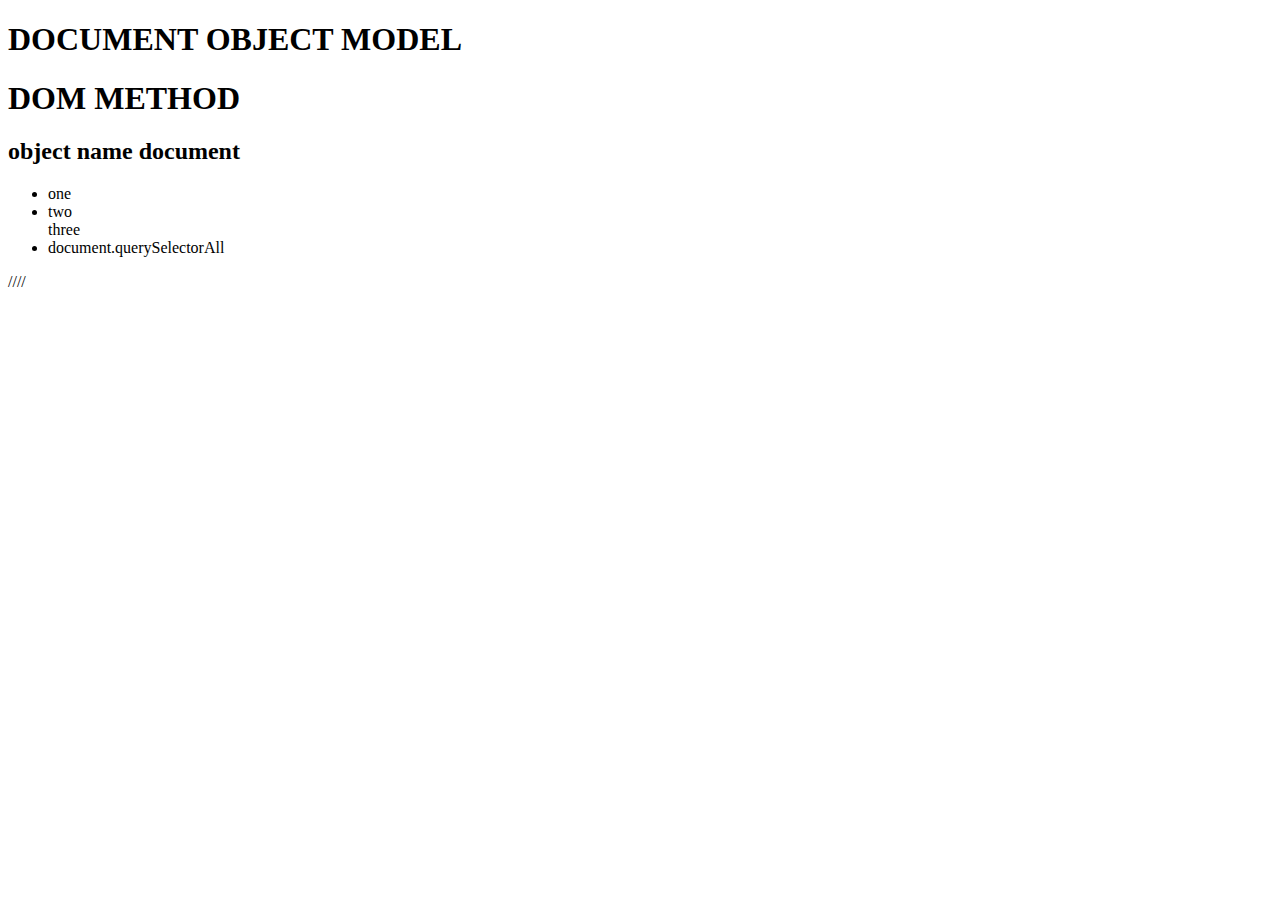
<file: index.html>
<!DOCTYPE html>
<html lang="en">
<head>
    <meta charset="UTF-8">
    <meta http-equiv="X-UA-Compatible" content="IE=edge">
    <meta name="viewport" content="width=device-width, initial-scale=1.0">
    <title>Document</title>
</head>
<body>
    <h1 id="hone" >DOCUMENT OBJECT MODEL</h1>
    <h1> DOM METHOD</h1>
    <H2>object name document</H2>
<ul>
    <li class="item">one</li>
    <li class="item">two</li>
    <lidocument.querySelector>three</lidocument.querySelector>
    <li>document.querySelectorAll</li>
</ul>
</body>
</html>


//<!-- document.querySelectorAll("h2").forEach(i=>i.style.color="red"
VM724:1 Uncaught SyntaxError: missing ) after argument list
document.querySelectorAll("h2").forEach(i=>i.style.color="red")
undefined
document.querySelectorAll("h1").forEach(i=>i.style.color="red")
undefined
document.querySelector("#hone").style.color="blue"
'blue'
document.querySelectorAll(".item").forEach(i=>i.style.color="cyan"
VM1164:1 Uncaught SyntaxError: missing ) after argument list
document.querySelectorAll(".item").forEach(i=>i.style.color="cyan")
undefined -->//
</file>
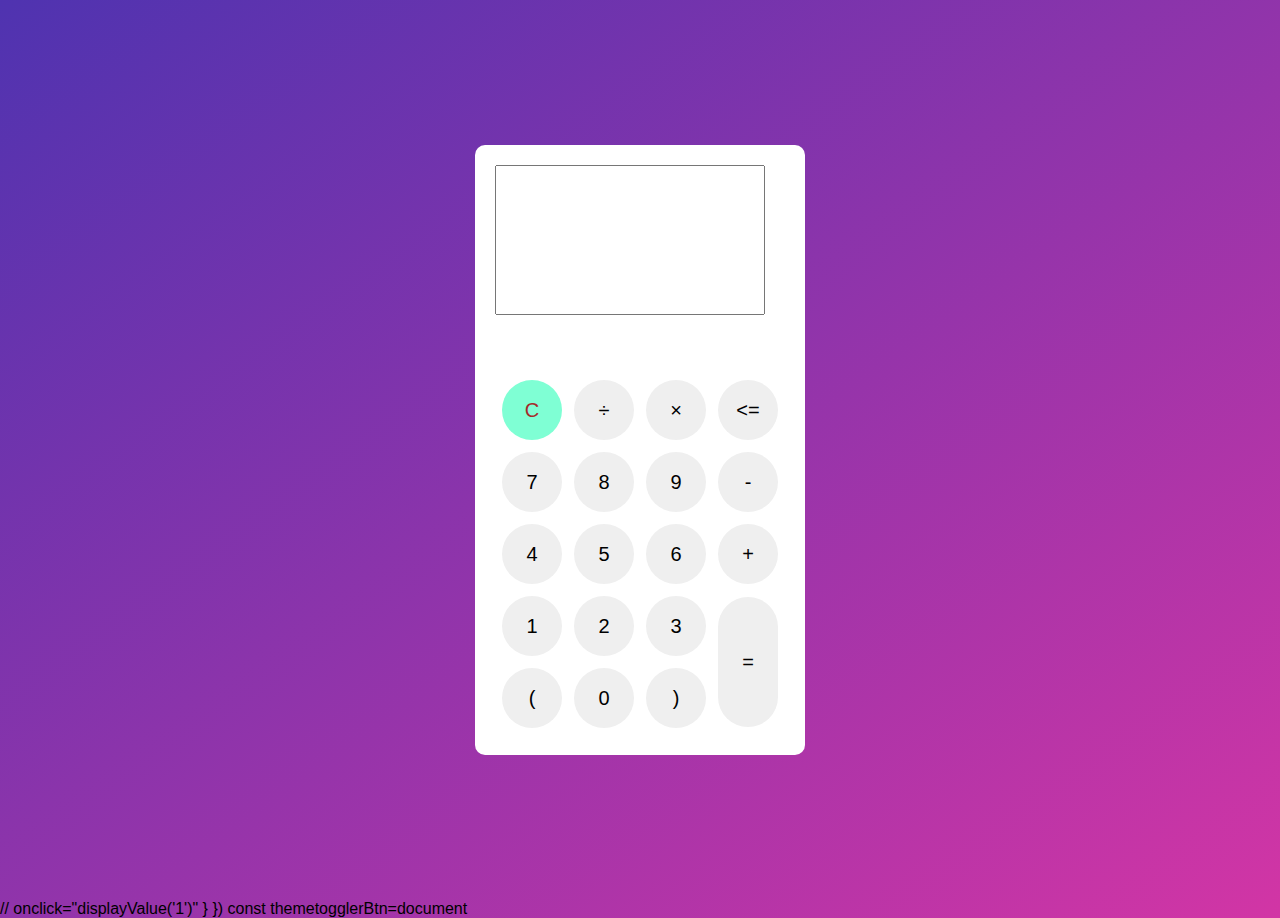
<file: calculator.html>
<!DOCTYPE html>
<html lang="en">
<head>
    <meta charset="UTF-8">
    <meta http-equiv="X-UA-Compatible" content="IE=edge">
    <meta name="viewport" content="width=device-width, initial-scale=1.0">
    <title>CALCULATOR</title>
    <link rel="stylesheet" href="style.css">
</head>
<body>
    <div class="container">
    <div class="calculator dark">
    <div class="theme-toggler-active">
        <i class="toggler-icon"></i>
    </div>
    <div class="display-screen">
        <div id="displayy">
            <input type="text" id="display">
        </div>
    </div>
    <div class="buttons">
        <table>
            <tr>
                <td><button class="btn-operator" id="clear"onclick="clearBox()">C</button></td>
                <td><button class="btn-operator" id="/"onclick="displayValue('/')">&divide;</button></td>
                <td><button class="btn-operator" id="*"onclick="displayValue('*')">&times;</button></td>
                <td><button class="btn-operator" id="backspace"onclick="backspace()"><=</button></td>

            </tr>
            <tr>
            <td><button class="btn-number" id="7"onclick="displayValue('7')">7</button></td>
            <td><button class="btn-number" id="8"onclick="displayValue('8')">8</button></td>
            <td><button class="btn-number" id="9"onclick="displayValue('9')">9</button></td>
            <td><button class="btn-operator" id="-"onclick="displayValue('-')">-</button></td>
        </tr>
        <tr>
            <td><button class="btn-number" id="4"onclick="displayValue('4')">4</button></td>
            <td><button class="btn-number" id="5"onclick="displayValue('5')">5</button></td>
            <td><button class="btn-number" id="6"onclick="displayValue('6')">6</button></td>
            <td><button class="btn-operator" id="+"onclick="displayValue('+')">+</button></td>
        </tr>
        <tr>
            <td><button class="btn-number" id="1" onclick="displayValue('1')">1</button></td>
            <td><button class="btn-number" id="2" onclick="displayValue('2')">2</button></td>
            <td><button class="btn-number" id="3"onclick="displayValue('3')">3</button></td>
            <td rowspan="2"><button class="btn-equal" id="equal"onclick="evaluateExpression()">=</button></td>
        </tr>
        <tr>
            <td><button class="btn-operator" id="(">(</button></td>
            <td><button class="btn-number" id="0"onclick="displayValue('0')">0</button></td>
            <td><button class="btn-operator" id="(">)</button></td>

        </tr>
        </table>
    </div>
    </div>
    </div>

        // onclick="displayValue('1')"
        }
    })
    const themetogglerBtn=document
</script>
</body>
<script src="./script.js"></script>
</html>
</file>
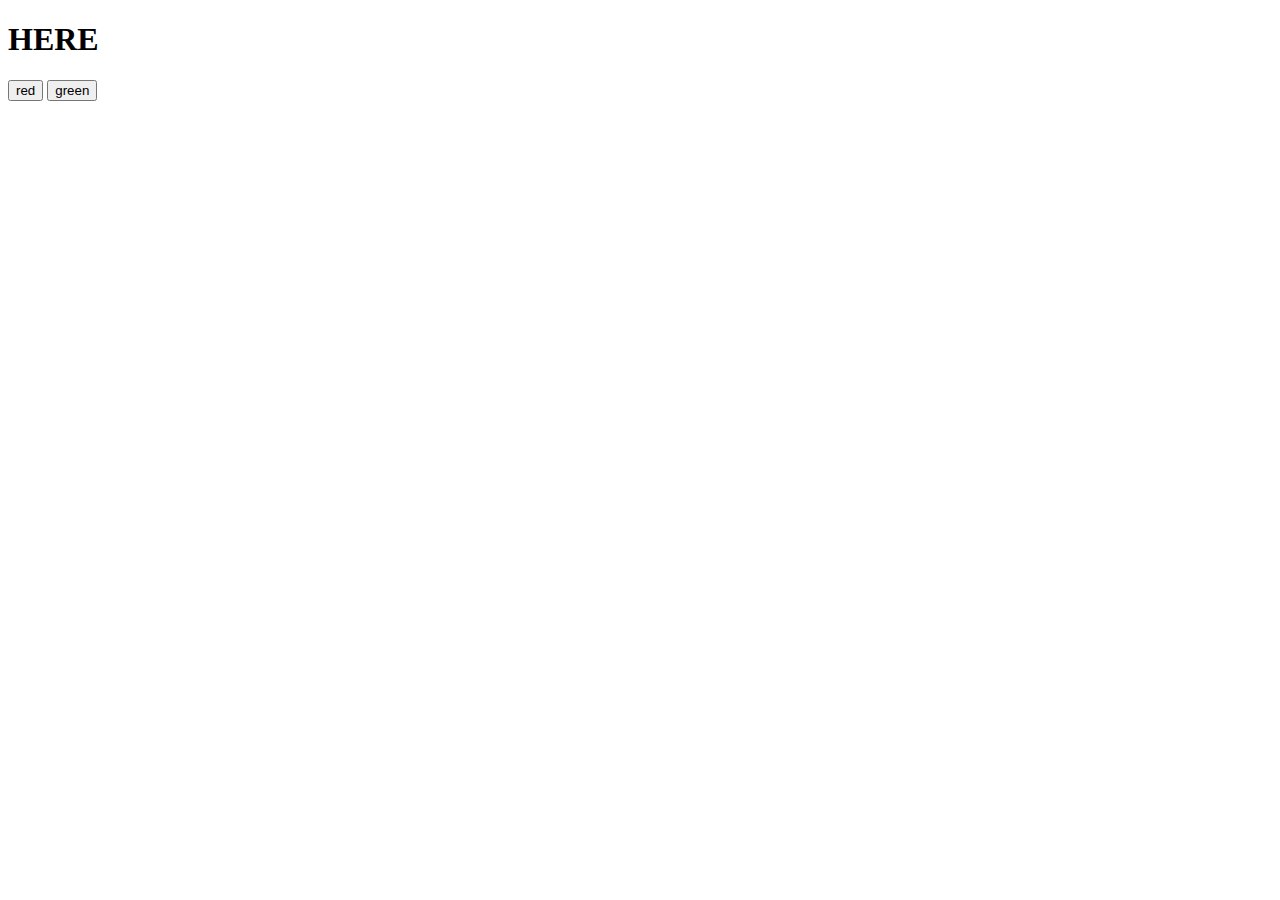
<file: domevents.html>
<!DOCTYPE html>
<html lang="en">
<head>
    <meta charset="UTF-8">
    <meta http-equiv="X-UA-Compatible" content="IE=edge">
    <meta name="viewport" content="width=, initial-scale=1.0">
    <title>Document</title>
</head>

<body>
    

<div class="container">
    <div class="row">
        <div class="col-4"></div>
        <div class="col-4">
            <div id="result">
                <h1>HERE</h1>
            </div>
        </div>
        <div class="col-4"></div>
    </div>
    <div class="row">
        <div class="col-4"></div>
        <div class="col-4">
            <button class="btn btn-danger" id="btn-red">red</button>
            <button class="btn btn-danger" id="btn-green">green</button>


        </div>
        <div class="col-4"></div>
    </div>
</div>
</body>


<script>
    var redbutton=document.querySelector("#btn-red")
    var resultBox=document.querySelector("#result")
    redbutton.addEventListener("click",()=>{
        resultBox.innerHTML="<h1> red button clicked</h1>"
        resultBox.style.backgroundColor="red"
        })

    var greenbutton=document.querySelector("#btn-green")
    var resultBox=document.querySelector("#result")
    greenbutton.addEventListener("click",()=>{
        resultBox.innerHTML="<h1> green button clicked</h1>"
        resultBox.style.backgroundColor="green"
        })
        



</script>


</html>
</file>
<file: style.css>
*{
    padding:0;
    margin:0;
    box-sizing:border-box;
    outline:0;
    transition:all 0.5s ease;
}
body{
    font-family: sans-serif;
}
a{
text-decoration: none;
color: blue;
}

body{
   background-color: blue;
}

body{
    background-image: linear-gradient(to bottom right,rgba(79,51,176,1),rgba(210,53,165));
}
.container{
    height: 100vh;
    width: 100vw;
    display: grid;
    place-items:center;
}

.calculator{
    position: relative;
    height: auto;
    width: auto;
    padding: 20px;
    border-radius: 10px;
    box-shadow: lightsalmon;

}

.theme-toggler{
    position: absolute;
    top: 3opx;
    right: 30px;
    color: black;
    cursor: pointer;
    z-index: 1;
}
.theme-toggler.active{
    color: aqua;
}
.theme-toggler.active::before{
    background-color: beige;
}
.theme-toggler::before{
    content: '';
    height: 30px;
    width: 30px;
    position: absolute;
    top: 50%;
    transform: translate(-50%,-50%);
    border-radius: 50%;
    background-color: #333;
    z-index: -1;
}

#display{
    margin: 0.10px;
    height: 150px;
    width: auto;
    max-width: 270px;
    display: flex;
    align-items: flex-end;
    justify-content: flex-end;
    font-size: 30px;
    margin-bottom: 20%;
    overflow-x: scroll;
}
#display::-webkit-scrollbar{
    display: block;
    height: 3px;
}

button{
    height: 60px;
    width: 60px;
    border: 0;
    border-radius: 30px;
    margin: 5px;
    font-size: 20px;
    cursor: pointer;
    transition: all 200ms ease;
}
button:hover{
    transform: scale(1.15);
}
button#equal{
    height: 130px;
}

.calculator{
    background-color: #fff;
}
.calculator#display{
    color: #0a1e23;
}

.calculator button#clear{
    background-color: aquamarine;
    color: brown;
}
.calculator buuton  btn-number{
    background-color: darkorange;
    color: chartreuse
}
</file>
